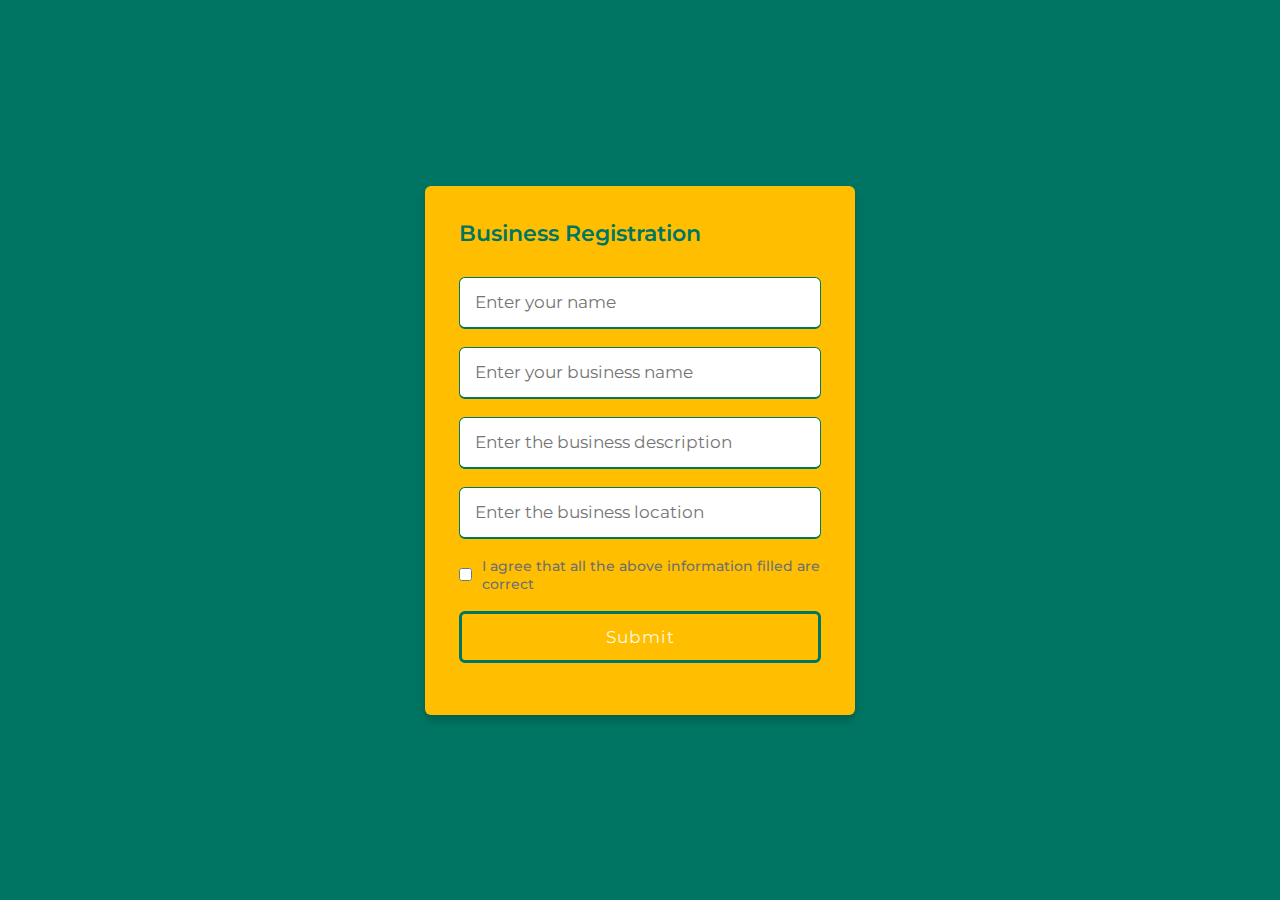
<file: form.html>
<!DOCTYPE html>
<!-- Coding by CodingLab | www.codinglabweb.com-->
<html lang="en" dir="ltr">
  <head>
    <link rel="preconnect" href="https://fonts.googleapis.com">
    <link rel="preconnect" href="https://fonts.gstatic.com" crossorigin>
    <link href="https://fonts.googleapis.com/css2?family=Montserrat:ital,wght@1,100;1,300;1,400;1,500&display=swap" rel="stylesheet">
    <meta charset="UTF-8">
    <meta name="viewport" content="width=device-width, initial-scale=1.0">
    <!--<title>Business Registration Form in HTML CSS | CodingLab </title>-->
    <link rel="stylesheet" href="form.css">
   </head>
<body>
  <div class="wrapper">
    
    <h2  >Business Registration</h2>
  
    <form action="#">
      <div class="input-box">
        <input type="text" placeholder="Enter your name" required>
      </div>
      <div class="input-box">
        <input type="text" placeholder="Enter your business name" required>
      </div>
      <div class="input-box">
        <input type="text" placeholder="Enter the business description" required>
      </div>
      <div class="input-box">
        <input type="text" placeholder="Enter the business location" required>
      </div>
      <div class="policy">
        <input type="checkbox">
        <h3>I agree that all the above information filled are correct</h3>
      </div>
      <div class="input-box button">
        <input type="Submit" value="Submit">
      </div>
    </form>
  </div>
</body>
</html>
</file>
<file: form.css>
@import url('https://fonts.googleapis.com/css?family=Poppins:400,500,600,700&display=swap');
*{
  margin: 0;
  padding: 0;
  box-sizing: border-box;
  font-family: 'Montserrat', sans-serif;
}
body{
  min-height: 100vh;
  display: flex;
  align-items: center;
  justify-content: center;
  background: #007563;
}

.wrapper{
  position: relative;
  max-width: 430px;
  width: 100%;
  background: #FFBF00;
  padding: 34px;
  border-radius: 6px;
  box-shadow: 0 5px 10px rgba(0,0,0,0.2);
}

.wrapper h2{
  position: relative;
  font-size: 22px;
  font-weight: 600;
  color:#007563;
}
.wrapper h2::before{
  content: '';
  position: absolute;
  left: 0;
  bottom: 0;
  height: 3px;
  width: 28px;
  border-radius: 12px;
  background: #FFBF00;
}
.wrapper form{
  margin-top: 30px;
}
.wrapper form .input-box{
  height: 52px;
  margin: 18px 0;
}
form .input-box input{
  height: 100%;
  width: 100%;
  outline: none;
  padding: 0 15px;
  font-size: 17px;
  font-weight: 400;
  color: #333;
  border: 1.5px solid #007563;
  border-bottom-width: 2.5px;
  border-radius: 6px;
  transition: all 0.3s ease;
}
.input-box input:focus,
.input-box input:valid{
  border-color: #007563;
}
form .policy{
  display: flex;
  align-items: center;
}
form h3{
  color: #707070;
  font-size: 14px;
  font-weight: 500;
  margin-left: 10px;
}
.input-box.button input{
  color: #FFF8E6;
  letter-spacing: 1px;
  border: none;
  border-style: solid;
  border-color: #007563;
  background: #FFBF00;
  cursor: pointer;
}
.input-box.button input:hover{
  background: #007563;
}
form .text h3{
 color: #007563;
 width: 100%;
 text-align: center;
}
form .text h3 a{
  color: #007563;
  text-decoration: none;
}
form .text h3 a:hover{
  text-decoration: underline;
}
</file>
